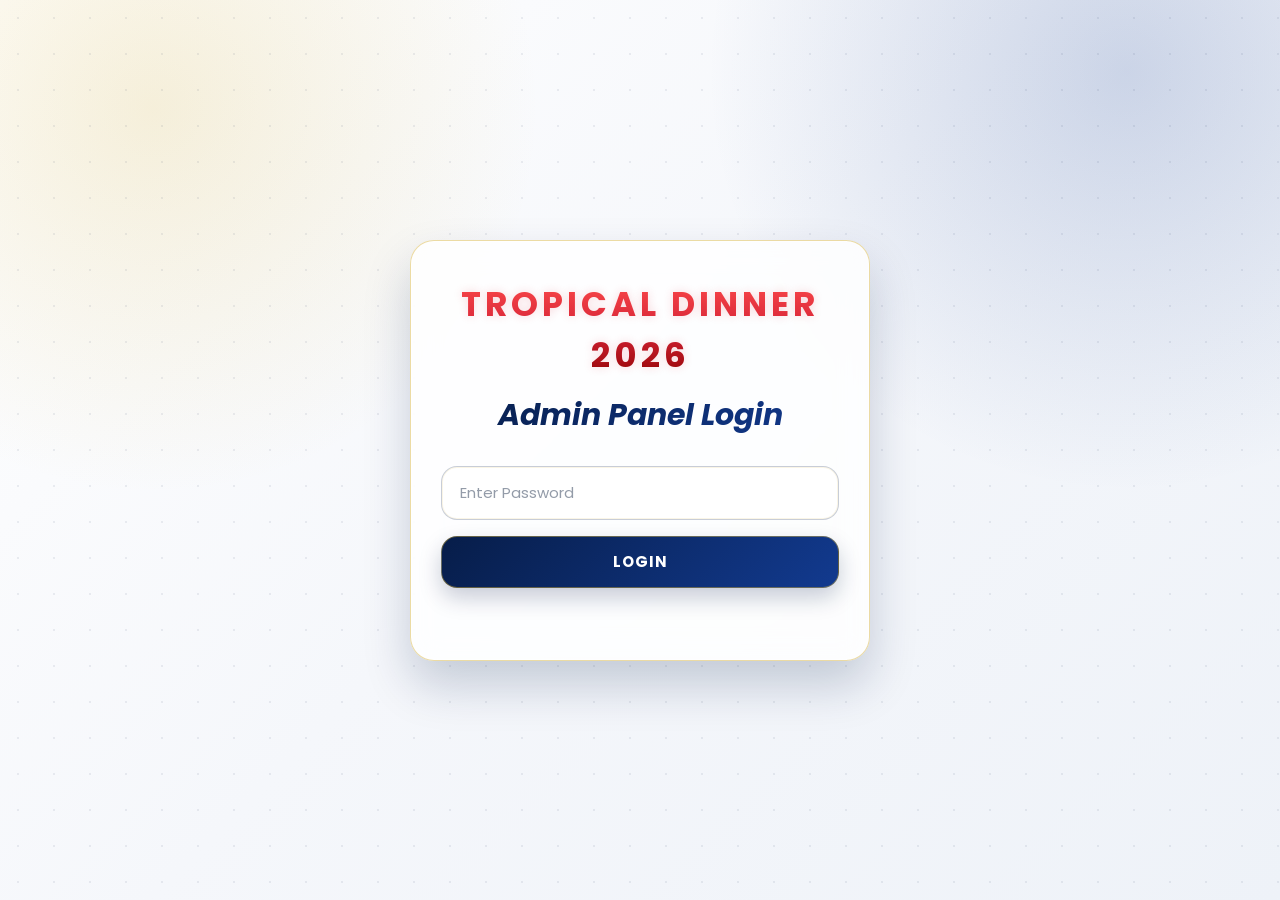
<file: index.html>
<!DOCTYPE html>
<html lang="en">
<head>
<meta charset="UTF-8">
<meta name="viewport" content="width=device-width, initial-scale=1.0">
<title>Tropical Dinner 2026 - Admin Panel</title>
<link rel="stylesheet" href="style.css">
</head>
<body>

<!-- PASSWORD SCREEN -->
<div class="login-screen" id="loginScreen">
  <div class="login-box">
    <h1>TROPICAL DINNER 2026</h1>
    <h2>Admin Panel Login</h2>

    <input type="password" id="passwordInput" placeholder="Enter Password" autocomplete="off">

    <button id="loginBtn">LOGIN</button>
    <p id="loginError"></p>
  </div>
</div>

<!-- ADMIN SYSTEM -->
<div id="adminSystem" style="display:none;">

  <div class="topnav">
    <div class="nav-left">
      <button class="hamburger-btn" id="hamburgerBtn">☰</button>
    </div>

    <div class="nav-center">
      <button class="nav-btn active" data-url="https://menuutama.github.io/tropical-dinner/index.html">LUCKY DRAW WINNERS</button>
      <button class="nav-btn" data-url="https://menuutama.github.io/tropical-dinner/attend.html">REGISTRATION</button>
      <button class="nav-btn" data-url="https://menuutama.github.io/tropical-dinner/input.html">LUCKY DRAW</button>
      <button class="nav-btn" data-url="https://menuutama.github.io/tropical-dinner/collect.html">COLLECT PRIZE</button>
      <button class="nav-btn" data-url="http://localhost:3000/media.html">MEDIA</button>
    </div>

    <div class="nav-right"></div>
  </div>

  <!-- SIDE MENU -->
  <div class="side-overlay" id="sideOverlay"></div>

  <div class="side-menu" id="sideMenu">
    <div class="side-header">
      <span>ADMIN MENU</span>
      <button class="side-close" id="sideClose">×</button>
    </div>

    <button class="side-btn active" data-url="https://menuutama.github.io/tropical-dinner/index.html">LUCKY DRAW WINNERS</button>
    <button class="side-btn" data-url="https://menuutama.github.io/tropical-dinner/attend.html">REGISTRATION</button>
    <button class="side-btn" data-url="https://menuutama.github.io/tropical-dinner/input.html">LUCKY DRAW</button>
    <button class="side-btn" data-url="https://menuutama.github.io/tropical-dinner/collect.html">COLLECT PRIZE</button>
    <button class="side-btn" data-url="http://localhost:3000/media.html">MEDIA</button>
  </div>

  <!-- IFRAME -->
  <div class="iframe-wrap">
    <iframe id="mainFrame" src="https://menuutama.github.io/tropical-dinner/index.html"></iframe>
  </div>

</div>

<script src="index.js"></script>
</body>
</html>
</file>
<file: style.css>
@import url('https://fonts.googleapis.com/css2?family=Poppins:wght@400;500;600;700&display=swap');

*{
  margin:0;
  padding:0;
  box-sizing:border-box;
}

html{
  background:radial-gradient(circle at center,#0c1f40 0%,#050d1a 100%);
}

body{
  font-family:'Poppins',Arial,sans-serif;
  background:radial-gradient(circle at center,#0c1f40 0%,#050d1a 100%);
  color:#ffffff;
  min-height:100vh;
  overflow:hidden;
}

/* =========================
   TOP NAV
========================= */

.topnav{
  height:64px;
  display:grid;
  grid-template-columns:220px auto 220px;
  align-items:center;
  padding:10px 18px;
  background:linear-gradient(90deg,rgba(6,20,46,.95),rgba(18,60,122,.95));
  backdrop-filter:blur(10px);
  box-shadow:0 4px 20px rgba(0,111,255,.2);
  border-bottom:1px solid rgba(29,111,255,.2);
  position:fixed;
  top:0;
  left:0;
  right:0;
  z-index:9999;
}

.nav-left{
  min-width:220px;
  display:flex;
  justify-content:flex-start;
}

.nav-center{
  display:flex;
  align-items:center;
  justify-content:center;
  gap:8px;
}

.nav-right{
  min-width:220px;
}

.nav-btn{
  color:#b0c9f0;
  background:transparent;
  border:none;
  font-weight:600;
  font-size:13px;
  letter-spacing:.5px;
  padding:10px 14px;
  border-radius:10px;
  cursor:pointer;
  transition:.3s;
  white-space:nowrap;
  font-family:'Poppins',Arial,sans-serif;
}

.nav-btn:hover,
.nav-btn.active{
  color:#ffffff;
  background:rgba(29,111,255,.22);
  box-shadow:0 0 15px rgba(29,111,255,.45);
}

/* =========================
   HAMBURGER
========================= */

.hamburger-btn{
  display:none;
  width:42px;
  height:42px;
  border:none;
  border-radius:12px;
  background:rgba(29,111,255,.18);
  color:#ffffff;
  font-size:25px;
  cursor:pointer;
  box-shadow:0 0 15px rgba(29,111,255,.25);
}

/* =========================
   SIDE MENU
========================= */

.side-overlay{
  position:fixed;
  inset:0;
  background:rgba(0,0,0,.55);
  backdrop-filter:blur(3px);
  z-index:10000;
  opacity:0;
  pointer-events:none;
  transition:.3s;
}

.side-overlay.show{
  opacity:1;
  pointer-events:auto;
}

.side-menu{
  position:fixed;
  top:0;
  left:-310px;
  width:300px;
  max-width:85vw;
  height:100vh;
  background:linear-gradient(180deg,#0b1f46,#050d1a);
  border-right:1px solid rgba(77,163,255,.25);
  box-shadow:8px 0 30px rgba(0,0,0,.55);
  z-index:10001;
  padding:18px;
  transition:.3s;
  display:flex;
  flex-direction:column;
  gap:10px;
}

.side-menu.show{
  left:0;
}

.side-header{
  display:flex;
  align-items:center;
  justify-content:space-between;
  margin-bottom:12px;
  padding-bottom:14px;
  border-bottom:1px solid rgba(77,163,255,.25);
  color:#8bc4ff;
  font-weight:700;
  letter-spacing:1px;
}

.side-close{
  width:34px;
  height:34px;
  border:none;
  border-radius:10px;
  background:rgba(255,77,61,.18);
  color:#ffffff;
  font-size:25px;
  cursor:pointer;
}

.side-btn{
  width:100%;
  border:none;
  border-radius:12px;
  padding:14px 16px;
  text-align:left;
  background:rgba(16,40,79,.55);
  color:#b0c9f0;
  font-size:14px;
  font-weight:600;
  letter-spacing:.5px;
  cursor:pointer;
  font-family:'Poppins',Arial,sans-serif;
}

.side-btn:hover,
.side-btn.active{
  color:#ffffff;
  background:rgba(29,111,255,.3);
  box-shadow:0 0 15px rgba(29,111,255,.35);
}

/* =========================
   IFRAME DESKTOP
========================= */

.iframe-wrap{
  position:fixed;
  top:64px;
  left:0;
  right:0;
  bottom:0;
  width:100%;
  height:calc(100vh - 64px);
}

#mainFrame{
  width:100%;
  height:100%;
  border:none;
  display:block;
  background:#050d1a;
}

/* =========================
   PHONE / TABLET
========================= */

@media(max-width:1200px){

  html,
  body{
    height:auto;
    min-height:120vh;
    overflow-y:auto;
    overflow-x:hidden;
    overscroll-behavior-y:auto;
  }

  body{
    padding-top:64px;
  }

  .topnav{
    height:64px;
    grid-template-columns:60px 1fr 60px;
    padding:10px 12px;
  }

  .nav-left{
    min-width:60px;
  }

  .hamburger-btn{
    display:block;
  }

  .nav-center{
    display:none;
  }

  .nav-right{
    min-width:60px;
  }

  .iframe-wrap{
    position:relative;
    top:0;
    left:0;
    right:auto;
    bottom:auto;
    width:100%;
    height:calc(100vh - 64px);
    padding-bottom:90px;
    overflow:visible;
  }

  #mainFrame{
    width:100%;
    height:calc(100vh - 64px);
    border:none;
  }
}

@media(max-width:480px){

  .iframe-wrap{
    padding-bottom:110px;
  }
}

/* =========================
   LOGIN SCREEN - THEME
========================= */

.login-screen{
  position:fixed;
  inset:0;
  z-index:999999;
  display:flex;
  align-items:center;
  justify-content:center;
  padding:22px;

  background:
    linear-gradient(rgba(0,5,30,.88),rgba(0,5,30,.88)),
    radial-gradient(circle at top,#0d2d75,#01081c 70%);
}

.login-screen::before{
  content:"";
  position:fixed;
  inset:0;
  pointer-events:none;
  background:
    radial-gradient(circle,#1b7fff55 1px,transparent 1px);
  background-size:40px 40px;
  opacity:.25;
}

.login-box{
  width:100%;
  max-width:460px;
  padding:38px 30px;
  border-radius:24px;
  text-align:center;

  background:rgba(8,25,58,.78);
  border:1px solid rgba(77,163,255,.25);
  box-shadow:
    0 20px 45px rgba(0,0,0,.55),
    0 0 28px rgba(29,111,255,.28),
    inset 0 0 18px rgba(255,255,255,.04);

  backdrop-filter:blur(14px);
}

.login-box h1{
  margin:0 0 12px;
  font-size:clamp(24px,4vw,34px);
  font-weight:700;
  letter-spacing:4px;

  background:linear-gradient(to bottom,#ff6b6b 0%,#ff3b3b 48%,#8b0000 100%);
  -webkit-background-clip:text;
  background-clip:text;
  -webkit-text-fill-color:transparent;

  text-shadow:0 0 12px rgba(255,59,59,.35);
}

.login-box h2{
  margin:0 0 28px;
  font-size:clamp(22px,3vw,30px);
  font-weight:700;
  font-style:italic;

  background:linear-gradient(135deg,#7ad3ff 0%,#1d6fff 100%);
  -webkit-background-clip:text;
  -webkit-text-fill-color:transparent;
  filter:drop-shadow(0 0 10px rgba(29,111,255,.6));
}

.login-box input{
  width:100%;
  height:54px;
  border-radius:16px;
  border:1px solid rgba(77,163,255,.38);
  background:rgba(16,40,79,.68);
  color:#ffffff;
  padding:0 18px;
  font-size:15px;
  outline:none;
  font-family:'Poppins',Arial,sans-serif;
  box-shadow:inset 0 0 14px rgba(0,0,0,.25);
}

.login-box input::placeholder{
  color:rgba(255,255,255,.45);
}

.login-box input:focus{
  border-color:#4da3ff;
  box-shadow:
    0 0 18px rgba(77,163,255,.45),
    inset 0 0 14px rgba(0,0,0,.25);
}

.login-box button{
  width:100%;
  height:52px;
  margin-top:16px;
  border:none;
  border-radius:16px;
  background:linear-gradient(135deg,#1d6fff,#004ecc);
  color:#ffffff;
  font-size:15px;
  font-weight:700;
  letter-spacing:1px;
  cursor:pointer;
  font-family:'Poppins',Arial,sans-serif;
  box-shadow:0 0 20px rgba(29,111,255,.48);
  transition:.25s;
}

.login-box button:hover{
  transform:translateY(-2px);
  box-shadow:0 0 28px rgba(77,163,255,.75);
}

#loginError{
  min-height:20px;
  margin-top:14px;
  color:#ff4d3d;
  font-size:13px;
  font-weight:700;
  text-shadow:0 0 10px rgba(255,77,61,.35);
}

@media(max-width:480px){
  .login-box{
    padding:30px 22px;
  }

  .login-box h1{
    letter-spacing:2px;
  }
}

/* =====================================================
   SEMI CORPORATE + LUXURY THEME OVERRIDE
   Navy / White / Gold | H1 RED KEKAL
   Added by Zainab
===================================================== */
:root{
  --lux-navy:#071D49;
  --lux-navy-2:#0B2D67;
  --lux-blue:#123A8F;
  --lux-gold:#D4AF37;
  --lux-gold-2:#B88925;
  --lux-red:#D72638;
  --lux-white:#FFFFFF;
  --lux-soft:#F5F7FB;
  --lux-text:#10213F;
}

html,
body{
  background:
    radial-gradient(circle at 12% 10%, rgba(212,175,55,.13), transparent 26%),
    radial-gradient(circle at 90% 8%, rgba(18,58,143,.15), transparent 30%),
    linear-gradient(135deg,#ffffff 0%,#f7f8fb 45%,#edf2f9 100%) !important;
  color:var(--lux-text) !important;
}

body::before{
  content:"";
  position:fixed;
  inset:0;
  pointer-events:none;
  z-index:-1;
  background:
    linear-gradient(135deg, transparent 0 68%, rgba(7,29,73,.09) 68.2%, transparent 69%),
    linear-gradient(45deg, transparent 0 78%, rgba(212,175,55,.12) 78.2%, transparent 79%),
    radial-gradient(circle, rgba(7,29,73,.10) 1px, transparent 1.8px);
  background-size:auto,auto,38px 38px;
  opacity:.75;
}

.topnav{
  background:linear-gradient(90deg,var(--lux-navy),var(--lux-navy-2),var(--lux-blue)) !important;
  border-bottom:1px solid rgba(212,175,55,.42) !important;
  box-shadow:0 8px 26px rgba(7,29,73,.25) !important;
}

.nav-btn,
.side-btn{ color:rgba(255,255,255,.78) !important; }
.nav-btn:hover,
.nav-btn.active,
.side-btn:hover,
.side-btn.active{
  color:#ffffff !important;
  background:rgba(212,175,55,.16) !important;
  box-shadow:0 0 15px rgba(212,175,55,.22) !important;
}

.hamburger-btn{
  background:rgba(212,175,55,.16) !important;
  box-shadow:0 0 15px rgba(212,175,55,.22) !important;
}

.side-menu{
  background:linear-gradient(180deg,var(--lux-navy),#020814) !important;
  border-right:1px solid rgba(212,175,55,.38) !important;
}
.side-header{ color:var(--lux-gold) !important; border-bottom-color:rgba(212,175,55,.35) !important; }

#mainFrame{ background:transparent !important; }

.login-screen{
  background:
    radial-gradient(circle at 12% 12%, rgba(212,175,55,.18), transparent 28%),
    radial-gradient(circle at 88% 8%, rgba(18,58,143,.18), transparent 30%),
    linear-gradient(135deg,#ffffff 0%,#f5f7fb 48%,#eef2f8 100%) !important;
}
.login-screen::before{
  background:radial-gradient(circle,rgba(7,29,73,.16) 1px,transparent 1.6px) !important;
  background-size:36px 36px !important;
  opacity:.45 !important;
}
.login-box{
  background:rgba(255,255,255,.82) !important;
  border:1px solid rgba(212,175,55,.45) !important;
  box-shadow:0 24px 48px rgba(7,29,73,.20), inset 0 0 0 1px rgba(255,255,255,.45) !important;
  color:var(--lux-text) !important;
}
.login-box h1{
  color:var(--lux-red) !important;
  background:linear-gradient(180deg,#ff4d4d 0%,#d72638 48%,#8b0000 100%) !important;
  -webkit-background-clip:text !important;
  background-clip:text !important;
  -webkit-text-fill-color:transparent !important;
  text-shadow:0 0 10px rgba(215,38,56,.18) !important;
}
.login-box h2{
  background:linear-gradient(135deg,var(--lux-navy),var(--lux-blue)) !important;
  -webkit-background-clip:text !important;
  background-clip:text !important;
  -webkit-text-fill-color:transparent !important;
  filter:none !important;
}
.login-box input{
  background:#ffffff !important;
  color:var(--lux-text) !important;
  border:1px solid rgba(7,29,73,.22) !important;
  box-shadow:inset 0 0 0 1px rgba(212,175,55,.12) !important;
}
.login-box input::placeholder{ color:rgba(16,33,63,.45) !important; }
.login-box input:focus{
  border-color:var(--lux-gold) !important;
  box-shadow:0 0 18px rgba(212,175,55,.25) !important;
}
.login-box button{
  background:linear-gradient(135deg,var(--lux-navy),var(--lux-blue)) !important;
  border:1px solid rgba(212,175,55,.45) !important;
  box-shadow:0 10px 22px rgba(7,29,73,.22) !important;
}
.login-box button:hover{ box-shadow:0 14px 28px rgba(7,29,73,.30) !important; }
#loginError{ color:var(--lux-red) !important; }
</file>
